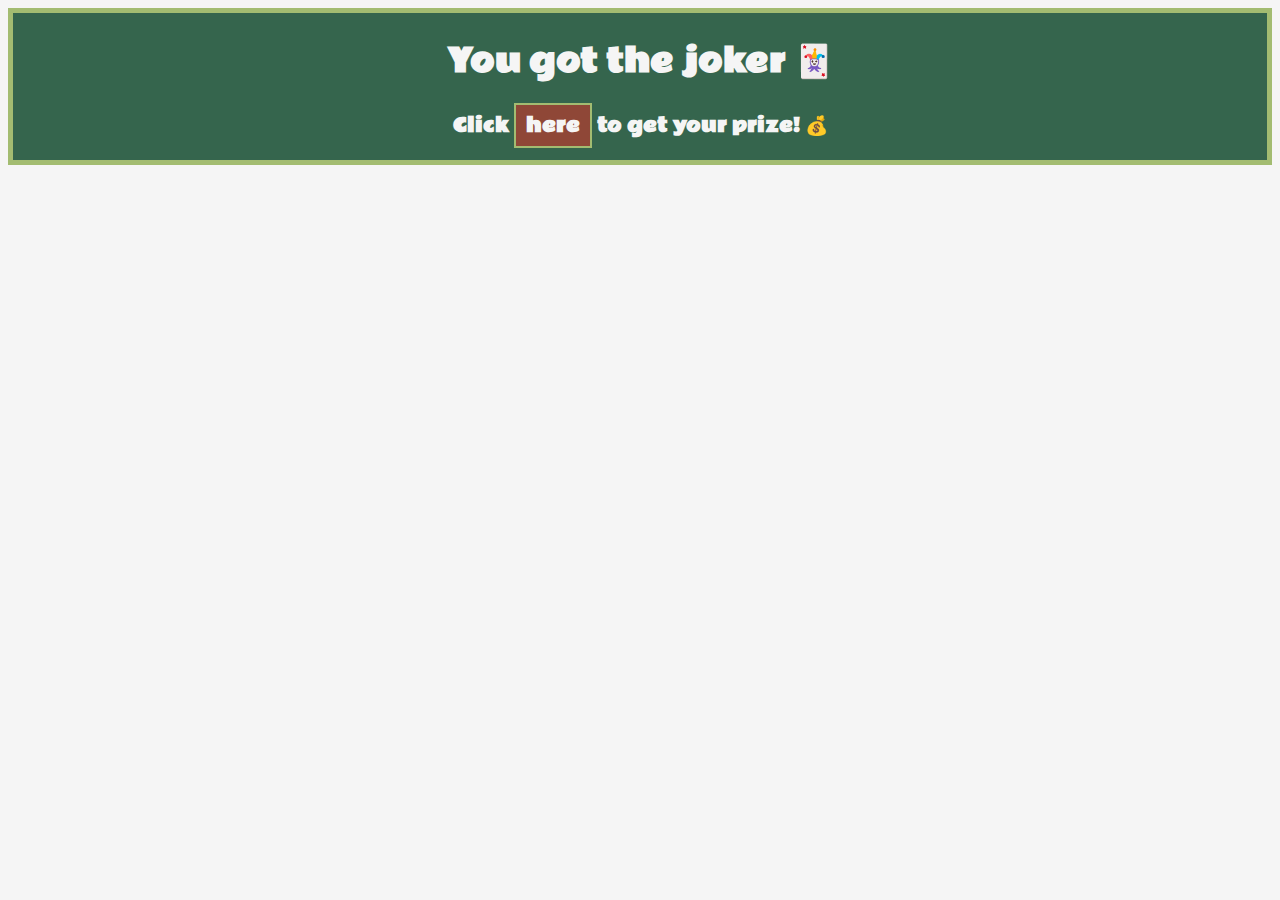
<file: spans/index.html>
<html>
<head>
    <link rel="stylesheet" href="styles.css" />
    <link rel="preconnect" href="https://fonts.googleapis.com">
    <link rel="preconnect" href="https://fonts.gstatic.com" crossorigin>
    <link href="https://fonts.googleapis.com/css2?family=Rammetto+One&display=swap" rel="stylesheet">
</head>
<body>
    <div class="ad">
        <h1>You got the joker 🃏</h1>
        <h3>Click <span class="cta">here</span> to get your prize! 💰</h3>
    </div>
</body>
</html>
</file>
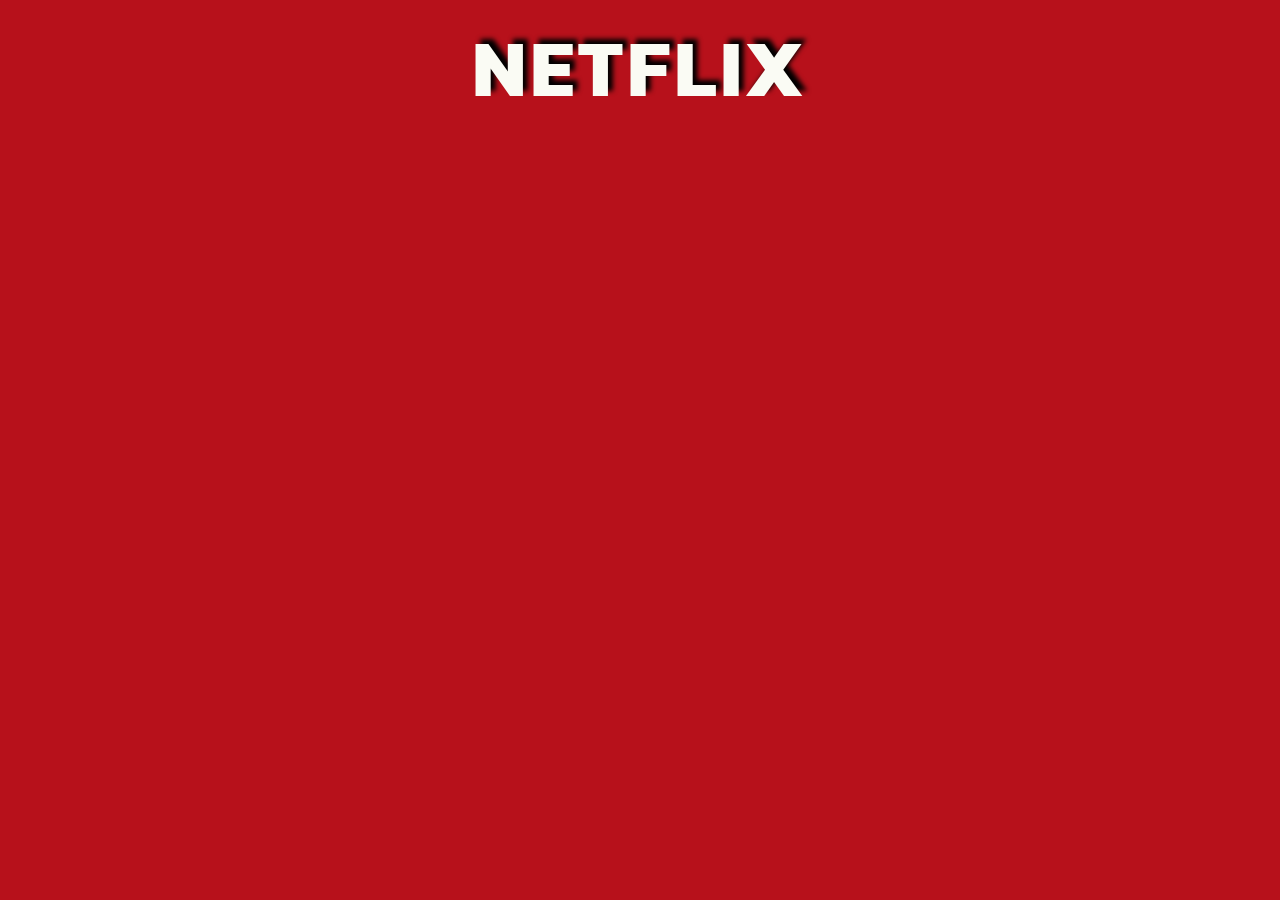
<file: text-shadow/index.html>
<html>
    <head>
        <link rel="stylesheet" href="index.css">
        <link rel="preconnect" href="https://fonts.googleapis.com">
        <link rel="preconnect" href="https://fonts.gstatic.com" crossorigin>
        <link href="https://fonts.googleapis.com/css2?family=Boogaloo&family=Bungee+Inline&family=Happy+Monkey&family=Kanit:wght@400;600&family=Luckiest+Guy&family=MedievalSharp&family=Monoton&family=Quicksand:wght@700&family=Rammetto+One&family=Sura&family=Ultra&display=swap" rel="stylesheet">
    </head>
    <body>
        <h1>NETFLIX</h1>
    </body>
</html>
</file>
<file: spans/styles.css>
body {
   background: whitesmoke;
   color: whitesmoke;
   font-family: 'Rammetto One', cursive;
}

.ad {
   background: #35654d;
   border: 5px solid #A3BC71;
   text-align: center;
}

.cta {
   border: 2px solid #A3BC71;
   padding: 5px 10px;
   background: #8f4737;
}
</file>
<file: text-shadow/index.css>
body {
   letter-spacing: 4px;
   background: #b7111b;
   color: #fafbf4;
   text-align: center;
   font-family: 'Kanit', sans-serif;
}

h1 {
   font-size: 80px;
   /*text-shadow: offset horizontal, vertical , (optional: blur), shdow color*/
   text-shadow: 5px -5px 5px black;
}
</file>
